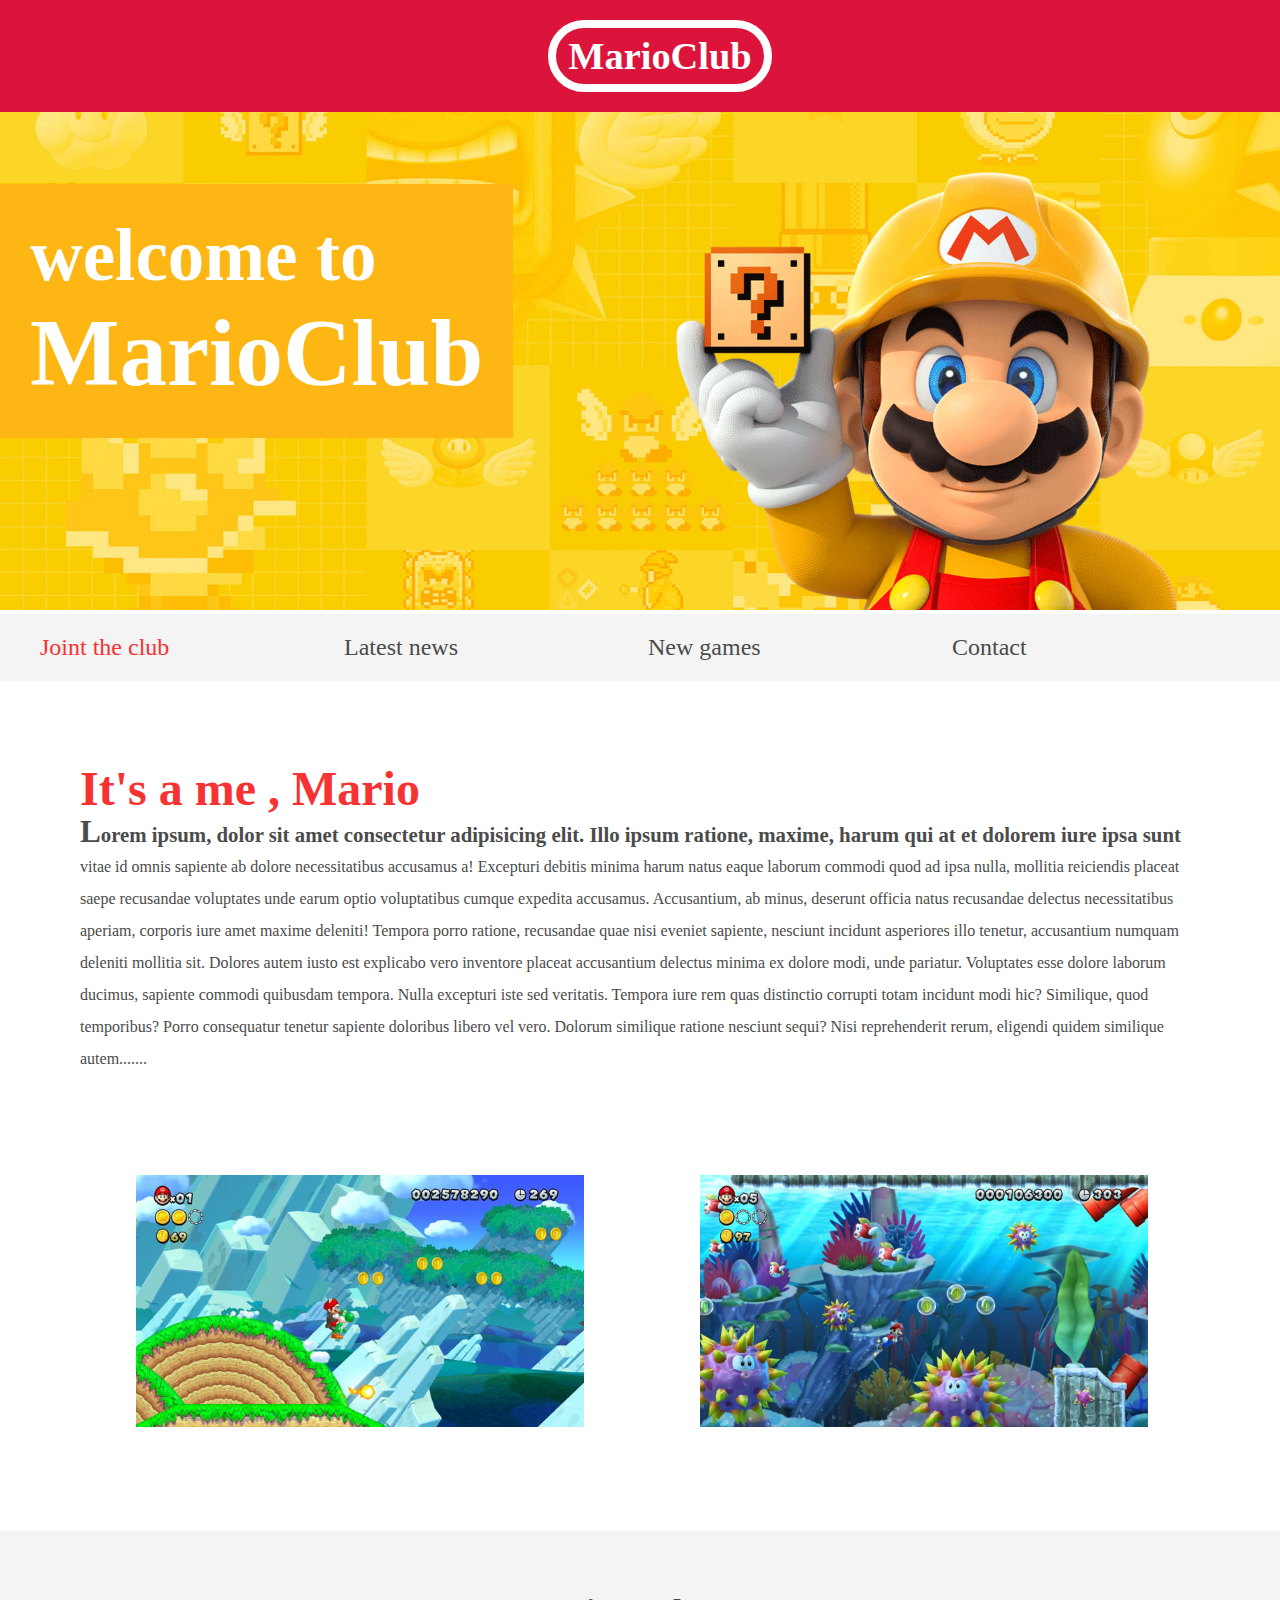
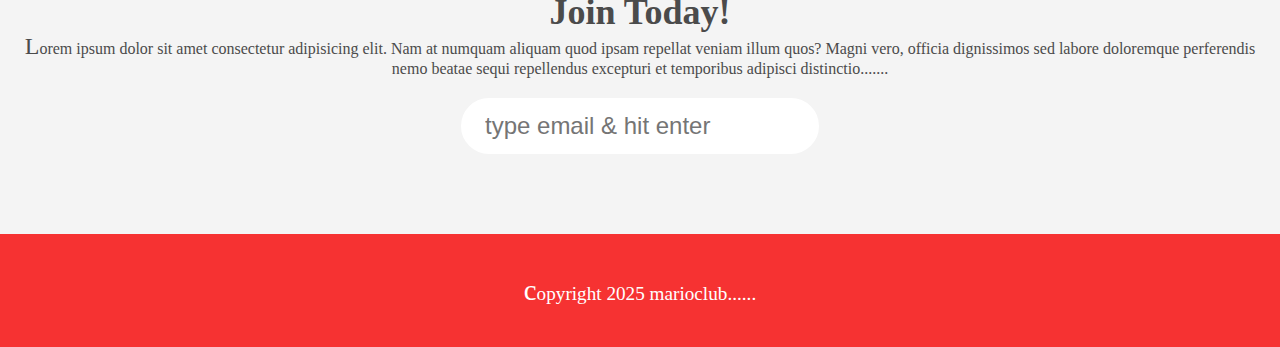
<file: INDEX.html>
<!DOCTYPE html>
<html lang="en">
<head>
    <meta charset="UTF-8">
    <meta name="viewport" content="width=device-width, initial-scale=1.0">
    <title>MARIOCLUB</title>
    <link rel="stylesheet" href="style.css">
</head>
<body>
   
     <header>
        <h1> MarioClub</h1>
    </header>
    
        <section class="banner">
            <img src="img/banner.png" alt="mario welcome banner" >
            <div class="welcome">
                <h2>welcome to <br><span>MarioClub</span></h2>
            </div>
            
        </section>
    <nav class="main-nav">
        <ul>
             <li><a href="/join.html" class="join">Joint the club</a></li>
            <li><a href="/news.html">Latest news</a></li>
            <li><a href="/games.html">New games</a></li>
            <li><a href="/contact.html">Contact</a></li>
        </ul>
    </nav>
    <main>
        <article>
            <h2>It's a me , Mario</h2>
            <p>Lorem ipsum, dolor sit amet consectetur adipisicing elit. Illo ipsum ratione, maxime, harum qui at et dolorem iure ipsa sunt vitae id omnis sapiente ab dolore necessitatibus accusamus a! Excepturi debitis minima harum natus eaque laborum commodi quod ad ipsa nulla, mollitia reiciendis placeat saepe recusandae voluptates unde earum optio voluptatibus cumque expedita accusamus. Accusantium, ab minus, deserunt officia natus recusandae delectus necessitatibus aperiam, corporis iure amet maxime deleniti! Tempora porro ratione, recusandae quae nisi eveniet sapiente, nesciunt incidunt asperiores illo tenetur, accusantium numquam deleniti mollitia sit. Dolores autem iusto est explicabo vero inventore placeat accusantium delectus minima ex dolore modi, unde pariatur. Voluptates esse dolore laborum ducimus, sapiente commodi quibusdam tempora. Nulla excepturi iste sed veritatis. Tempora iure rem quas distinctio corrupti totam incidunt modi hic? Similique, quod temporibus? Porro consequatur tenetur sapiente doloribus libero vel vero. Dolorum similique ratione nesciunt sequi? Nisi reprehenderit rerum, eligendi quidem similique autem.</p>
        </article>
        <ul class="images">
            <li><img src="img/thumb-1.png" alt="mario thumb 1"></li>
            <li><img src="img/thumb-2.png" alt="mario thumb 2"></li>
        </ul>
    </main>
    <section class="join">
        <h2>Join Today!</h2>
        <p>Lorem ipsum dolor sit amet consectetur adipisicing elit. Nam at numquam aliquam quod ipsam repellat veniam illum quos? Magni vero, officia dignissimos sed labore doloremque perferendis nemo beatae sequi repellendus excepturi et temporibus adipisci distinctio.</p>
        <form >
            <input type="email" name="email" placeholder="type email & hit enter" required>
        </form>
    </section>
    <footer>
        <p class="copyright">copyright 2025 marioclub</p>
    </footer>
</body>
</html>
</file>
<file: style.css>
*{
    margin: 0%;
    padding: 0%;
}
header{
    position:fixed;
    background-color: crimson;
    width: 100%;
    z-index: 1;                               /*brings the heading from back of the photo*/
    text-align: center;
    font-size: larger;
    padding: 20px;
}
header h1{
    padding: 6px 12px;                      /*1st is for top & bottm and 2nd is for left & right */
    color:  white ;
    border: 8px white solid;
    display: inline-block;                  /* it is use to convert line into block  */
    border-radius: 36px;
}

.banner{
    position: relative;
}
.banner img{
    max-width: 100%;                                    /* image takes the fullscreen */
}
.banner .welcome{
     background-color: #feb614;
     color: white;
     padding: 30px; 
     position :absolute;                            /*when we use aboslute, the area gets delete and the thing under this gets on the another one's position */
     left:0%;                                       
     top: 30%;
}
.banner h2{
    font-size: 73px;
}
.banner h2 span{
    font-size: 1.3em;               /*it is use to amplify itself from the parent tag by  (1.3x)*/
} 
nav {
    position: sticky;              /* when we scroll the page the ul tag gets stick to the the heading which is fixed*/
    left: 30px;
    background-color: #f4f4f4;
    padding: 20px;        
    top: 108px;              
}
nav ul{
    white-space: nowrap;            /*it is used wrap next line element to same line */
    max-width: 1200px;
    margin: 0 auto;  
                
}
nav li{
    width: 25%;
    display: inline-block;
    font-size: 24px;
}
nav li a {
    text-decoration: none;
    color:#4b4b4b ;
}
nav li a.join{
    color: #f63232;
}
main{
    max-width: 100%;                     /*when the pixel <1200px then it would take 100%*/
    width: 1200px;                      /*suppose when the screen pixel is 2000px wide then it would take 1200px */
    
    margin: 80px auto;               /*margin get automatically gets distributed in left and right*/
    padding:0  40px;                  /*both left and right*/

    box-sizing: border-box;             /*it heps to inclusive the padding inside width*/
}
article h2{
    color: #f63232;
    font-size: 48px;
}
article p {
    line-height: 2em;               /* it apmlyfies the default gaps i.e 16px to 2 times*/
    color: #4b4b4b;
}
.images {
    text-align: center;
    margin: 80px 0;
    white-space: nowrap;
}
.images li{
    display: inline-block;
    width: 40%;
    margin: 20px 5%;

}
.images li img{
    max-width: 100%;
}
section.join {
    background-color: #f4f4f4;
    text-align: center;
    padding: 60px 20px;
    color: #4b4b4b;

}
.join h2{
    font-size: 36px;
}
form input{
    margin: 20px 0;
    padding: 10px 20px;
    font-size: 24px;
    border-radius:  28px; 
    border: 4px solid white;
}
footer{
    background-color: #f63232;
    color: white;
    padding: 40px 200px;
    text-align: center;
    font-size: larger;
}

/*  PSEUDO CLASSES AND ELEMENTS*/

nav li a:hover{                                     /*hover is used when we put the cursor o that tag */
    text-decoration: underline;
    background-color: pink;
    padding: 3px;
}
.images li:hover{
    position: relative;
    top: -8px;
}
form input:focus{
    border: 4px dashed #4b4b4b;
    outline: none;                          /*it clears the default outline*/

}
form input:valid{                           /* when we put the gmail ,border turns green*/
    border: 4px solid #71d300;
}

/* nav li:first-child{                             we can also use this pseudo class 
    background-color: burlywood;
} */
article p::first-line {                     /*targets the first line of the paragraph*/
    font-weight: bold;
    font-size: 1.3em;
}
p::first-letter{
    font-size: 1.5em;                       /*targets the first letter of the p tag*/
}
p::selection{                               /*when we select the letter it changes the color */
    background-color: black;
    color: #ff0b0b;
}
p::after{
    content: '......';                       /*it add the content after the end of the p tag*/
}
/*  
p::before{
content:'hello   '                           it add before the p tag 
}
*/
</file>
